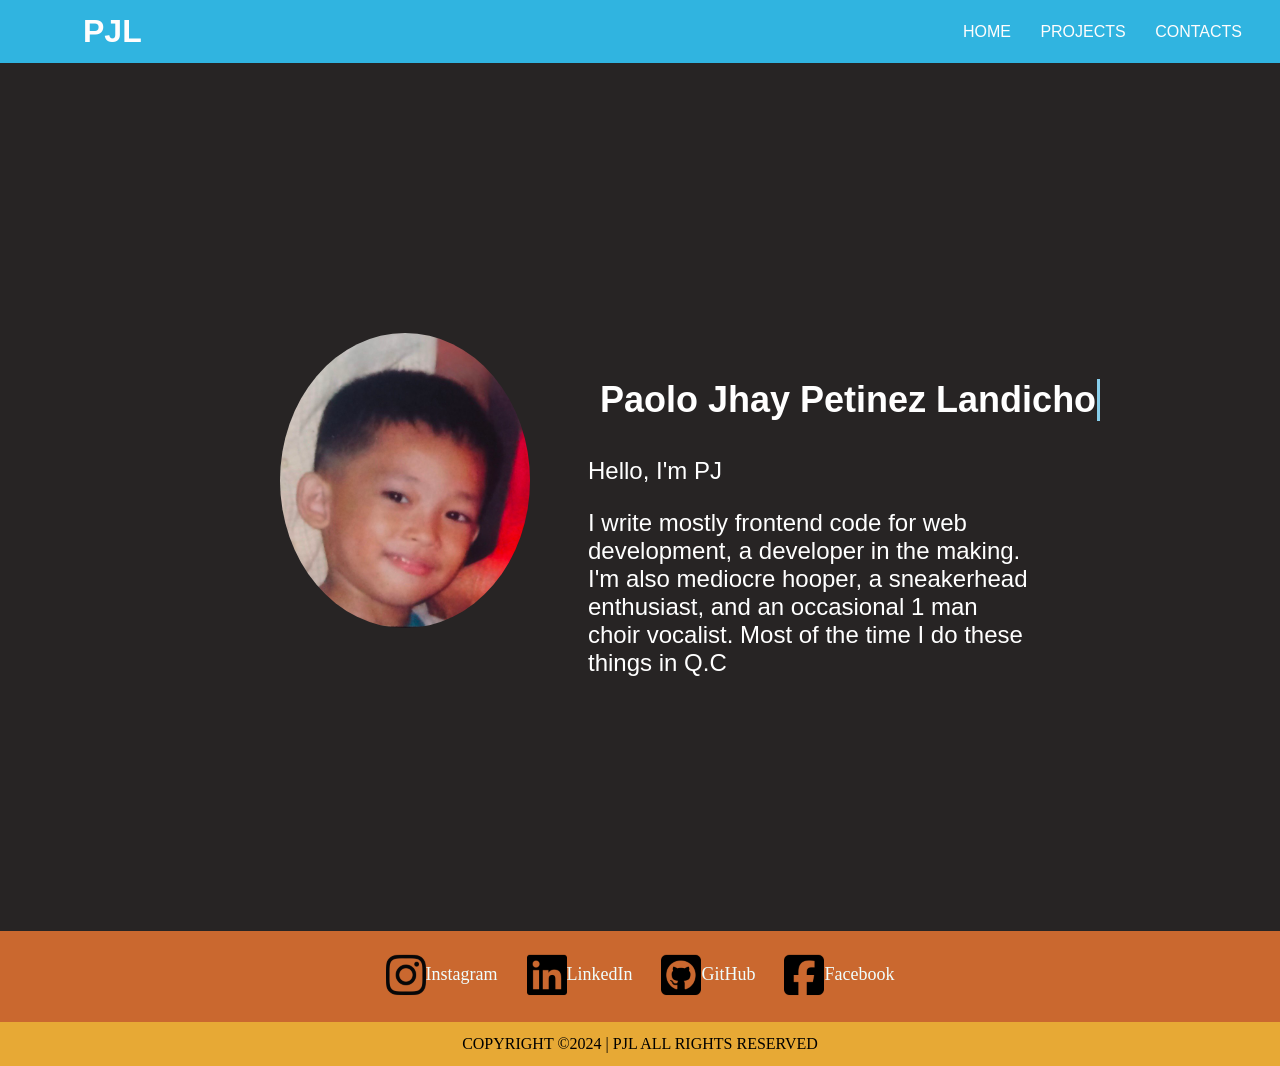
<file: Home.html>
<!DOCTYPE html>
<html>
    <head>
        <meta charset="UTF-8">
        <meta name="viewport" content="width=device-width, initial-scale=1.0">
        <title>Welcome to PJL</title>
        <link rel="icon" href="inky2.png">
        <link rel="stylesheet" href="PJLWeb.css">
    </head>

<body>
    
    
    <header class="headerbar">
        <h1><a class="title-link" href="Home.html">PJL</a></h1>
        <div class="Buttons">
            <ul>
                <li><a class="active"></a></li>
                <li><a href="Home.html">HOME</a></li>
                <li><a href="PROJECTS.html">PROJECTS</a></li>
                <li><a href="CONTACTS.html">CONTACTS</a></li>
                
                </a></li>
            </ul>
        </div>
        

    </header>

    
        
    </nav>

        <main>
                <aside></aside>
                <img src="./myself.jpg" class="circle-image">

                <section>
                    <div class="container>"> 
                    <h1 class="text">Paolo Jhay Petinez Landicho</h1>
                    </div>
                    <p class ="white-text">Hello, I'm PJ</p>
                    <p class ="white-text">
                        I write mostly frontend code for web development, a developer in the making. I'm also mediocre hooper, a sneakerhead enthusiast, and an occasional 1 man choir vocalist. Most of the time I do these things in Q.C</p>
                </section>

                <article><h1></h1></article>
        </main>
    
        <footer class ="secondfooter">
            <ul>
            <li><a class ="socials"></a>
            <li><a href="https://www.instagram.com/pjlcho/"><img src="./instagram-brands-solid.png">Instagram</a></li>
            <li><a href="https://www.linkedin.com/in/paolo-landicho-0678a0bb/"><img src="./linkedin-brands-solid.png">LinkedIn</a></li>
            <li><a href="https://github.com/pjplandich0"><img src="./square-github-brands-solid.png">GitHub</a></li>
            <li><a href="https://www.facebook.com/pjpetinez304/"><img src="./square-facebook-brands-solid.png">Facebook</a></li>
            </li>
            </ul>
        </footer>

        
        <footer>
            <p>COPYRIGHT ©2024 | PJL ALL RIGHTS RESERVED </p>
        </footer>

</body>

</html>
</file>
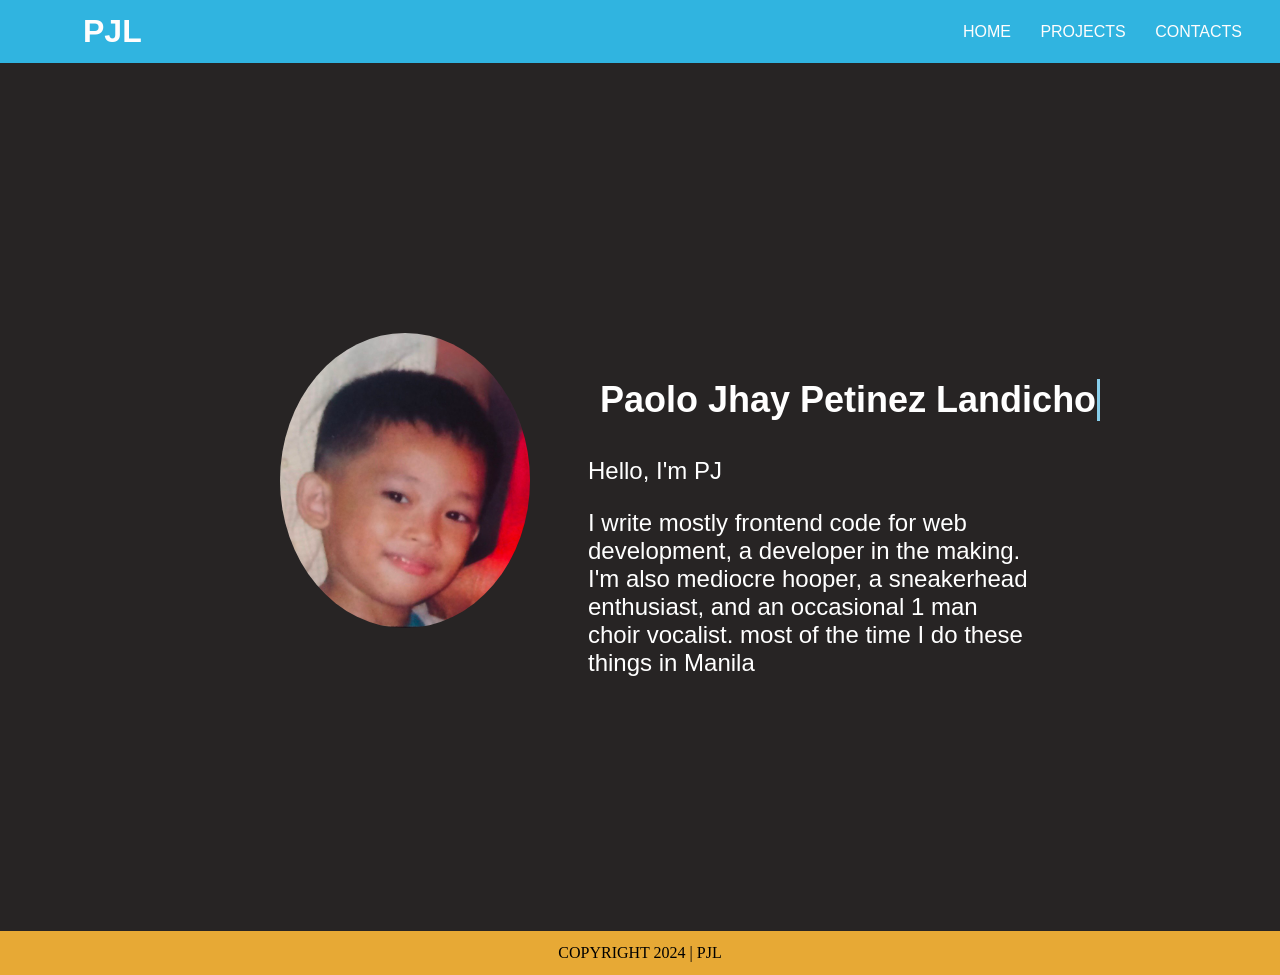
<file: MainPJLWeb.html>
<!DOCTYPE html>
<html>
    <head>
        <meta charset="UTF-8">
        <meta name="viewport" content="width=device-width, initial-scale=1.0">
        <title>Welcome to PJL</title>
        <link rel="icon" href="inky2.png">
        <link rel="stylesheet" href="PJLWeb.css">
    </head>

<body>
    
    
    <header class="headerbar">
        <h1><a class="title-link" href="Home.html">PJL</a></h1>
        <div class="Buttons">
            <ul>
                <li><a class="active" href=""></a></li>
                <li><a href="Home.html">HOME</a></li>
                <li><a href="PROJECTS.html">PROJECTS</a></li>
                <li><a href="">CONTACTS</a></li>
                
                </a></li>
            </ul>
        </div>
        

    </header>

    
        
    </nav>

        <main>
                <aside></aside>
                <img src="./myself.jpg" class="circle-image">

                <section>
                    <div class="container>"> 
                    <h1 class="text">Paolo Jhay Petinez Landicho</h1>
                    </div>
                    <p class ="white-text">Hello, I'm PJ</p>
                    <p class ="white-text">
                        I write mostly frontend code for web development, a developer in the making. I'm also mediocre hooper, a sneakerhead enthusiast, and an occasional 1 man choir vocalist. most of the time I do these things in Manila</p>
                </section>

                <article><h1></h1></article>
        </main>
    
     
        <footer>
            <p>COPYRIGHT 2024 | PJL </p>
        </footer>

</body>

</html>
</file>
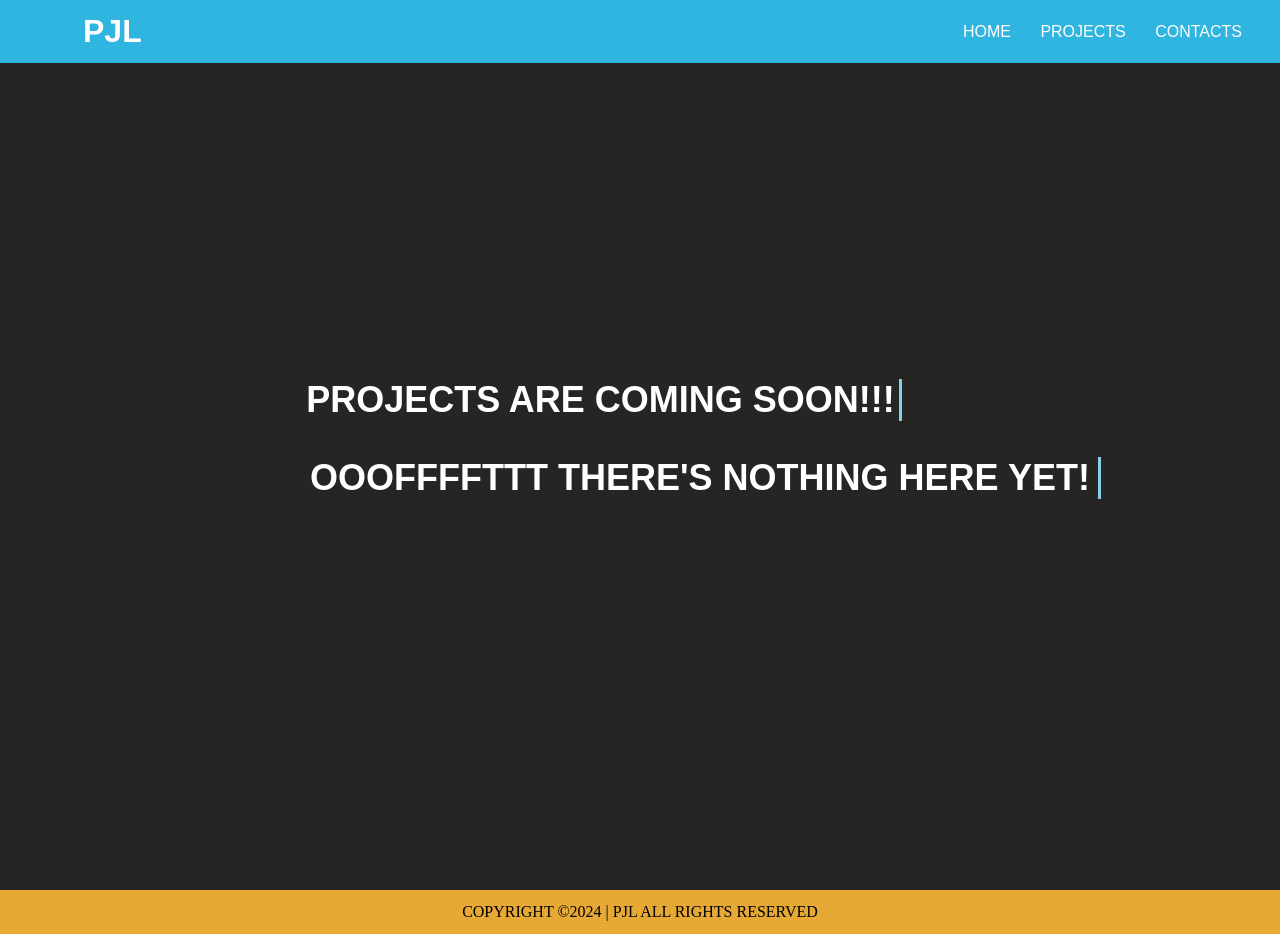
<file: PROJECTS.html>
<!DOCTYPE html>
<html>
    <head>
        <meta charset="UTF-8">
        <meta name="viewport" content="width=device-width, initial-scale=1.0">
        <title>Welcome to PJL</title>
        <link rel="icon" href="inky2.png">
        <link rel="stylesheet" href="PJLWeb.css">
    </head>

<body>
    
    
    <header class="headerbar">
        <h1><a class="title-link" href="Home.html">PJL</a></h1>
        <div class="Buttons">
            <ul>
                <li><a class="active" href=""></a></li>
                <li><a href="Home.html">HOME</a></li>
                <li><a href="PROJECTS.html">PROJECTS</a></li>
                <li><a href="CONTACTS.html">CONTACTS</a></li>
                
                </a></li>
            </ul>
        </div>
        

    </header>

    
        
    </nav>

        <main>
                <aside></aside>
                

                <section class="sectionprojects">
                    <div class="container>"> 
                    <h1 class="text-2-2">PROJECTS ARE COMING SOON!!!</h1>
                    <h1 class="text-2">OOOFFFFTTT THERE'S NOTHING HERE YET!</h1>
                    </div>
                    

                <article><h1></h1></article>
        </main>
    
     
        <footer>
            <p>COPYRIGHT ©2024 | PJL ALL RIGHTS RESERVED </p>
        </footer>

</body>

</html>
</file>
<file: PJLWeb.css>
*{
    box-sizing: border-box;
    margin: 0;
    padding: 0;
}

header{
    
   
   background-color: rgb(48, 180, 224);
   font-family: sans-serif;
   padding: 13px;  
   display: flex;
   align-items: center;
   justify-content: space-between;
   text-decoration: none;
   list-style: none;
   

}

.headerbar a{
    text-decoration: none;
    color: rgb(255, 253, 253);
    list-style: none;
    
    
}

.title-link{
    margin-left: 70px;
}


.headerbar h1{
    text-align: left;
    
}



li{
    list-style: none;
    display: inline-block;
    margin-right: 25px;
    a.active,a:hover{
        background:#e02e9c;
        transition: 1s;
    
    }
    
}











body{
    background-color: rgb(39, 36, 36);
    
}

main{
    margin-top: 70px;
}

.container{
    display:inline-block;
}

.text{
    
    
    color: rgb(255, 255, 255);
    margin:1em;
    font-family: sans-serif;
    border-right:3px skyblue solid;
    width: 500px;
    white-space: nowrap;
    overflow: hidden;
    animation: typing 2s steps(18), cursor .4s 
    step-end infinite alternate;


    
   
   
}

.text-2{
    text-align: center;
    color: rgb(255, 255, 255);
    margin:1em;
    font-family: sans-serif;
    border-right:3px skyblue solid;
    width: 799px;
    white-space: nowrap;
    overflow: hidden;
    animation: typing 2s steps(18), cursor .4s 
    step-end infinite alternate;
}

.text-2-2{
    text-align: center;
    color: rgb(255, 255, 255);
    margin:1em;
    font-family: sans-serif;
    border-right:3px skyblue solid;
    width: 600px;
    white-space: nowrap;
    overflow: hidden;
    animation: typing 2s steps(18), cursor .4s 
    step-end infinite alternate;
}

.text-3{

    text-align: left;
    color: rgb(255, 255, 255);
    margin:1em;
    font-family: sans-serif;
    border-right:3px skyblue solid;
    width: 1000px;
    white-space: nowrap;
    overflow: hidden;
    animation: typing 2s steps(18), cursor .4s 
    step-end infinite alternate;

}

@keyframes cursor{
    50%{border-color:transparent}
}
@keyframes typing{
    from{width:0}
}


.white-text{
    color: rgb(255, 255, 255);
    margin: 1em;
    font-family: sans-serif;
    
}

aside{
    width: 20%;
    float:left;
    padding: 10px;
}

.asidecontacts{
    width:0%;
}

section{
    width: 40%;
    float:left;
    padding:10px;
    margin-top: 200px;
    margin-bottom: 200px;
    font-size: x-large;
}

.sectionprojects{
    margin-bottom:325px;
}

.sectioncontacts{
    width: 40%;
    float:left;
    padding:10px;
    margin-top: 200px;
    margin-bottom: 350px;
    margin-right: 300px;
    font-size: x-large;
}

article{
    width: 40%;
    float: left;
    padding: 10px;
}

footer{

    display:block;
    clear:both;
    background-color: rgb(231, 169, 53);
    padding: 1%;
    text-align:center;
    
}



.secondfooter{
    background-color: rgb(202, 104, 47);
    padding: 20px;
    
   
}
.secondfootercontacts{
    background-color: rgb(202, 104, 47);
padding: 20px;
}

.secondfooter a{
    display: flex;
    text-decoration: none;
    font-family:cursive;
    align-items: center;
    color: azure;
   
    
  
}
.secondfooter li{
    display: inline-block;
    font-size: large;
    a.socials,a:hover{
        background:#42b81e;
        transition: 1s;
    
    }
    animation-name:slideLeft;
    animation-duration: 5s;
}

@keyframes slideLeft{
    from{transform: translateX(1000px)}
}

.secondfooter img{
    margin-top: 1px;
}

.secondfootercontacts a{
    display: flex;
    text-decoration: none;
    font-family:cursive;
    align-items: center;
    color: rgb(255, 253, 253);
   
    
  
}

.secondfootercontacts li{
    display: inline-block;
    font-size: large;
    a.socials,a:hover{
        background:#42b81e;
        transition: 1s;
    
    }
    animation-name:grow;
    animation-duration:3s;
    

}



@keyframes grow{
    from{transform:scale(15,15)}
}






.circle-image{
    
    width: 250px;
    border-radius: 100%;
    float: left;
    object-fit: cover;
    margin: 1.5em;
    margin-top: 200px;

}

@media screen and (max-width:600px){
    aside, section, article{
        width:100%;
    }
}
</file>
